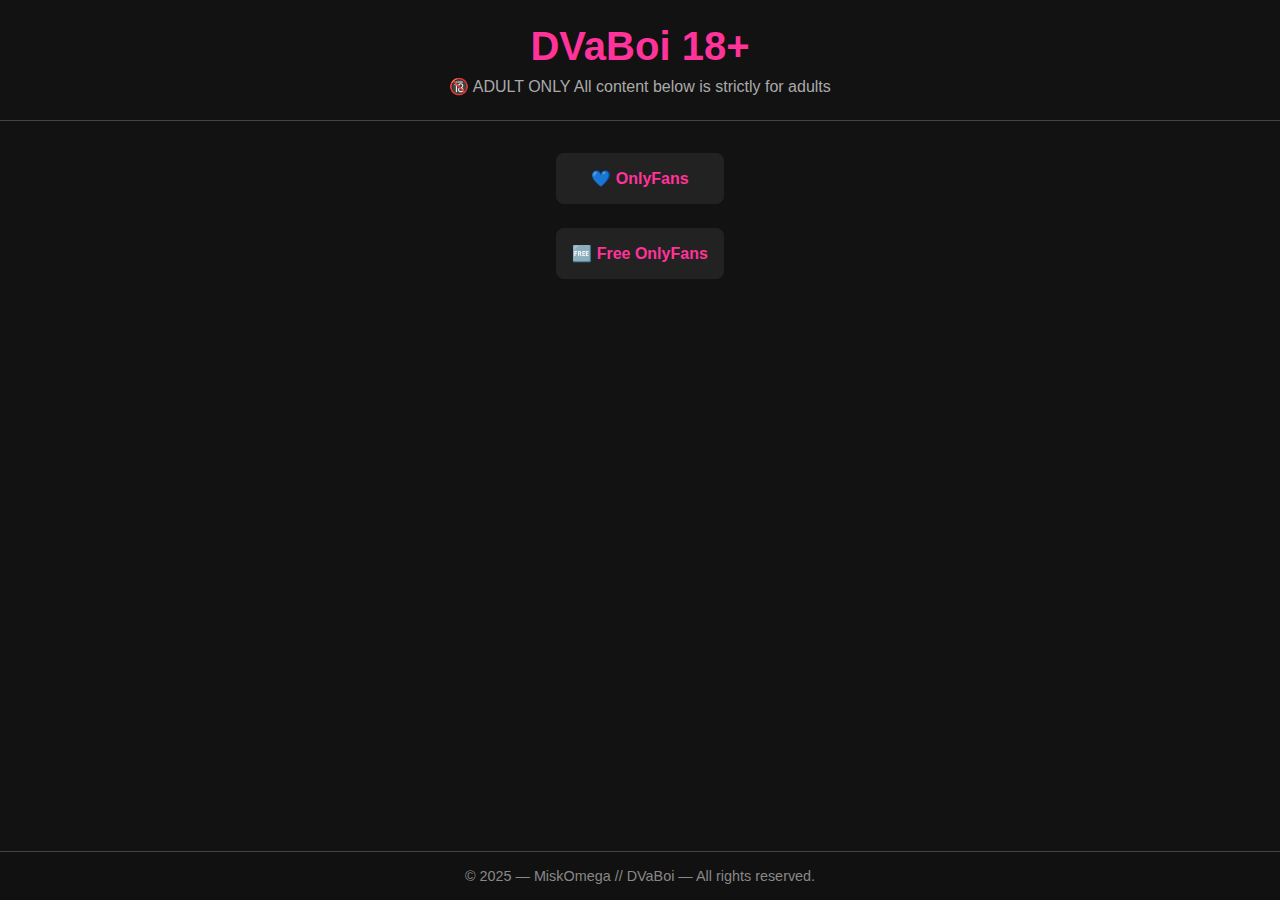
<file: index.html>
<!DOCTYPE html>
<html lang="en">
<head>
  <meta charset="UTF-8" />
  <meta name="viewport" content="width=device-width, initial-scale=1" />
  <title>DVaBoi ADULT ONLY Links</title>
  <style>
    body {
      margin: 0;
      padding: 0;
      font-family: 'Segoe UI', Tahoma, Geneva, Verdana, sans-serif;
      background: #121212;
      color: #eee;
      display: flex;
      flex-direction: column;
      min-height: 100vh;
    }
    header {
      text-align: center;
      padding: 1.5rem;
      border-bottom: 1px solid #444;
    }
    header h1 {
      margin: 0;
      font-weight: 700;
      font-size: 2.5rem;
      color: #ff3399;
    }
    header p {
      margin: 0.5rem 0 0;
      font-size: 1rem;
      color: #aaa;
    }
    main {
      flex: 1;
      padding: 2rem;
      max-width: 500px;
      margin: 0 auto;
      display: flex;
      flex-direction: column;
      gap: 1.5rem;
    }
    a.link-button {
      display: block;
      padding: 1rem;
      background: #222;
      color: #ff3399;
      text-align: center;
      text-decoration: none;
      border-radius: 8px;
      font-weight: 600;
      transition: background 0.3s ease;
      cursor: pointer;
    }
    a.link-button:hover {
      background: #ff3399;
      color: #121212;
    }
    footer {
      text-align: center;
      padding: 1rem 0;
      font-size: 0.9rem;
      color: #888;
      background-color: #111;
      border-top: 1px solid #444;
    }

    /* Age Verification Overlay */
    #age-verification {
      position: fixed;
      inset: 0;
      background: rgba(18,18,18,0.95);
      display: none;
      flex-direction: column;
      justify-content: center;
      align-items: center;
      color: #eee;
      padding: 2rem;
      z-index: 9999;
      text-align: center;
    }
    #age-verification h2 {
      margin: 0 0 1rem;
      font-weight: 700;
      font-size: 2rem;
      color: #ff3399;
    }
    #age-verification p {
      margin: 0 0 2rem;
      font-size: 1.1rem;
      line-height: 1.4;
    }
    #age-verification button {
      padding: 0.8rem 2rem;
      margin: 0 1rem;
      font-size: 1rem;
      border: none;
      border-radius: 6px;
      font-weight: 600;
      cursor: pointer;
      transition: background 0.3s ease;
    }
    #age-yes {
      background: #ff3399;
      color: #121212;
    }
    #age-yes:hover {
      background: #cc0077;
    }
    #age-no {
      background: #444;
      color: #eee;
    }
    #age-no:hover {
      background: #666;
    }
  </style>
</head>
<body>

<header>
  <h1>DVaBoi 18+</h1>
  <p>🔞 ADULT ONLY All content below is strictly for adults</p>
</header>

<main>
  <a href="#" class="link-button adult-link" data-adult-url="https://onlyfans.com/dvaboi">💙 OnlyFans</a>
  <a href="#" class="link-button adult-link" data-adult-url="https://onlyfans.com/dvaboifree">🆓 Free OnlyFans</a>
</main>

<footer>
  © 2025 — MiskOmega // DVaBoi — All rights reserved.
</footer>

<!-- AGE VERIFICATION OVERLAY -->
<div id="age-verification" role="dialog" aria-modal="true" aria-labelledby="age-title" aria-describedby="age-desc">
  <h2 id="age-title">🔞 Adults Only</h2>
  <p id="age-desc">This content is for 18 years or older.<br>Are you 18 or older?</p>
  <div>
    <button id="age-yes">Yes, take me in</button>
    <button id="age-no">No, take me back</button>
  </div>
</div>

<script>
  const adultLinks = document.querySelectorAll('.adult-link');
  const ageOverlay = document.getElementById('age-verification');
  const yesBtn = document.getElementById('age-yes');
  const noBtn = document.getElementById('age-no');
  let redirectUrl = '';

  adultLinks.forEach(link => {
    link.addEventListener('click', e => {
      e.preventDefault();
      redirectUrl = e.currentTarget.getAttribute('data-adult-url');
      ageOverlay.style.display = 'flex';
    });
  });

  yesBtn.addEventListener('click', () => {
    if (redirectUrl) {
      window.open(redirectUrl, '_blank', 'noopener,noreferrer');
      ageOverlay.style.display = 'none';
      redirectUrl = '';
    }
  });

  noBtn.addEventListener('click', () => {
    ageOverlay.style.display = 'none';
    redirectUrl = '';
  });
</script>
</body>
</html>
</file>
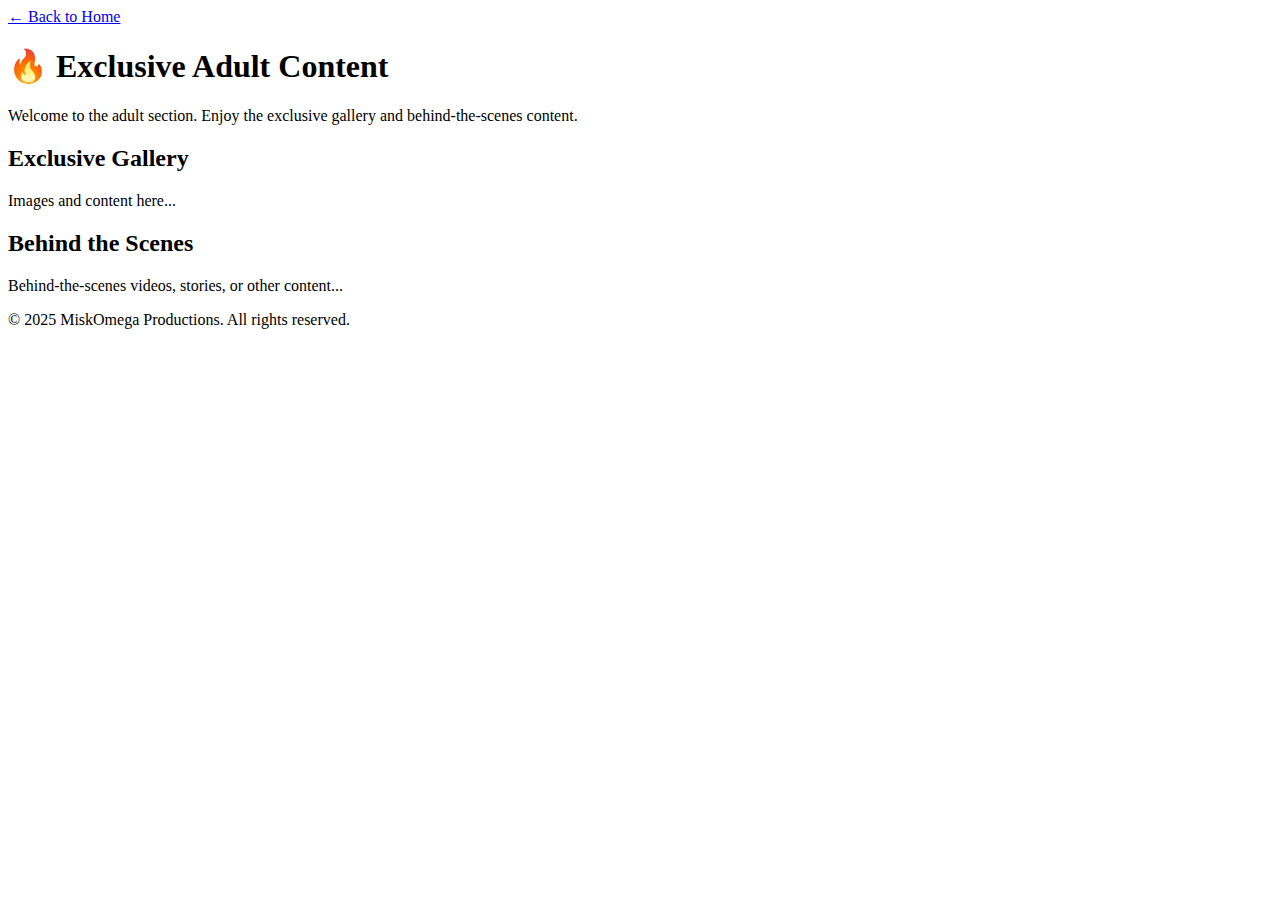
<file: adult.html>
<!DOCTYPE html>
<html lang="en">
<head>
<meta charset="UTF-8" />
<meta name="viewport" content="width=device-width, initial-scale=1" />
<title>Adults Only - Stormrider</title>
<link rel="stylesheet" href="css/styles.css" />
</head>
<body>

<header>
  <a href="index.html" class="back-link">← Back to Home</a>
</header>

<main class="content">
  <h1>🔥 Exclusive Adult Content</h1>
  <p>Welcome to the adult section. Enjoy the exclusive gallery and behind-the-scenes content.</p>

  <section id="gallery">
    <h2>Exclusive Gallery</h2>
    <p>Images and content here...</p>
  </section>

  <section id="behind-scenes">
    <h2>Behind the Scenes</h2>
    <p>Behind-the-scenes videos, stories, or other content...</p>
  </section>
</main>

<footer>
  <p>© 2025 MiskOmega Productions. All rights reserved.</p>
</footer>

<script src="js/main.js"></script>
</body>
</html>
</file>
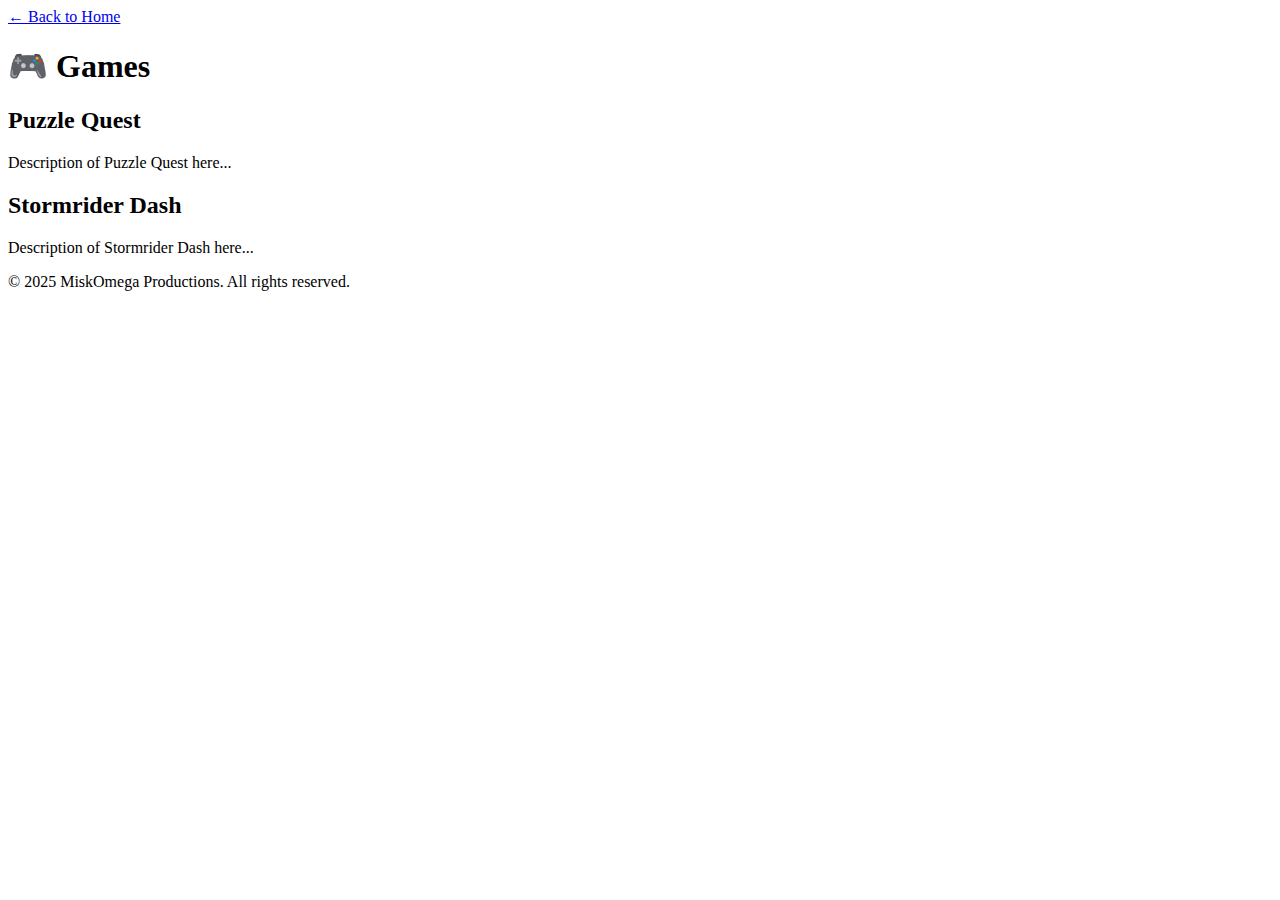
<file: games.html>
<!DOCTYPE html>
<html lang="en">
<head>
<meta charset="UTF-8" />
<meta name="viewport" content="width=device-width, initial-scale=1" />
<title>Games - Stormrider</title>
<link rel="stylesheet" href="css/styles.css" />
</head>
<body>

<header>
  <a href="index.html" class="back-link">← Back to Home</a>
</header>

<main class="content">
  <h1>🎮 Games</h1>

  <section id="game1">
    <h2>Puzzle Quest</h2>
    <p>Description of Puzzle Quest here...</p>
    <!-- Maybe embedded demo or screenshot -->
  </section>

  <section id="game2">
    <h2>Stormrider Dash</h2>
    <p>Description of Stormrider Dash here...</p>
  </section>
</main>

<footer>
  <p>© 2025 MiskOmega Productions. All rights reserved.</p>
</footer>

<script src="js/main.js"></script>
</body>
</html>
</file>
<file: css/styles.css>

</file>
